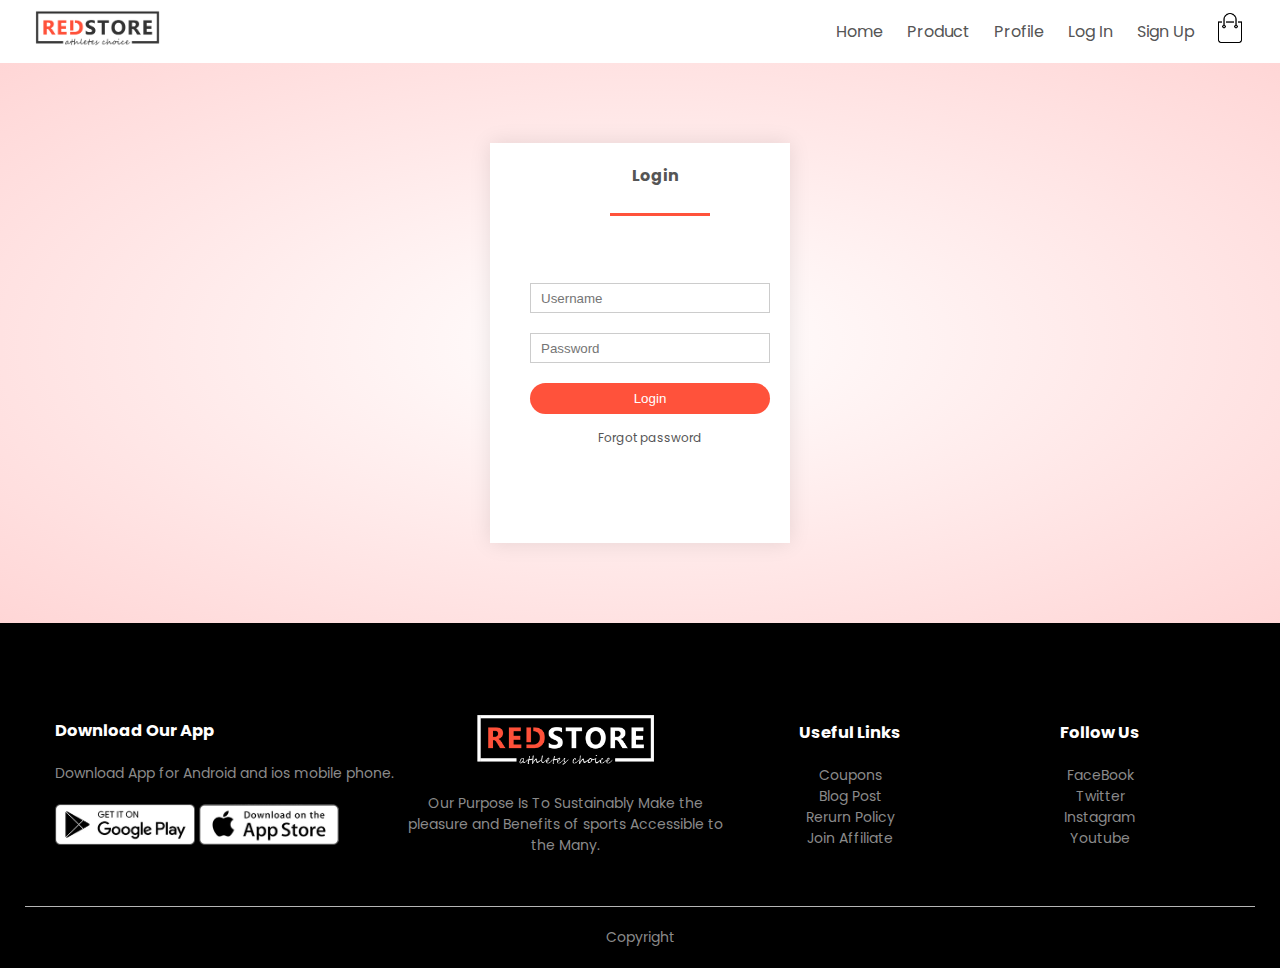
<file: index.html>
<!DOCTYPE html>
<html lang="en">
    <head>
        <meta charset="UTF-8">
        <meta name="viewport" content="width=device-width, initial-scale=1.0">
        <title>Account</title>
        <link rel="stylesheet" href="css/main.css">
        <link href="https://fonts.googleapis.com/css2?family=Poppins:wght@300;400;500;600;700&display=swap" rel="stylesheet">
    </head>
    <body>
        
        <div class="container">
            <div class="navbar">
                <div class="logo">
                    <img src="images/logo.png" width="125px">
                </div>
                <nav>
                    <ul id="MenuItems">
                        <li><a href="website.html">Home</a></li>
                        <li><a href="All Protucts.html">Product</a></li>   
                        <li><a href="profile.html">Profile</a></li>
                        <li><a href="LogIn.html">Log In</a></li>
                        <li><a href="signUp.html">Sign Up</a></li>
                        <!-- <li><a href="">About</a></li>
                        <li><a href="">Contact</a></li> -->
                    </ul>
    
                </nav>
                <a href="addtocart.html"> <img src="images/cart.png" width="30px" height="30px" ></a>
                <img src="images/menu.png" class="menu-icon" onclick="menutoggle()" >
            </div>  
        </div>
<!----------account-page---------->
<div class="account-page">
    <div class="container">
        <div class="row">
            <!-- <div class="col-2">
                <img src="images/image1.png" width="100%">
            </div> -->
                <div class="col-2">               
                <div class="form-container">
                    <div class="form-btn">
                        <span onclick="login()">Login</span>
                        <!-- <span onclick="register()">Register</span> -->
                        <hr id="Indicator">
                    </div>
                    <form id="logInForm">
                        <h5 id="invalid" style="color: red;"></h5>
                        <input type="text" placeholder="Username" id="username-check">
                        <input type="password" placeholder="Password" id="password-check">
                        <button type="submit" class="btn">Login</button>
                        <a href="#">Forgot password</a>
                    </form>
                </div>
            
            </div>
        </div>
    </div>
</div>
     
   <!----------Footer---------->
   <div class="footer">
       <div class="container">
           <div class="row">
                <div class="footer-col-1">
                    <h3>Download Our App</h3>
                    <p>Download App for Android and ios mobile phone.</p>
                    <div class="app-logo">
                        <img src="images/play-store.png" >  
                        <img src="images/app-store.png" >
                    </div>
                </div>
                <div class="footer-col-2">
                    <img src="images/logo-white.png" >
                    <p>Our Purpose Is To Sustainably Make the pleasure and 
                        Benefits of sports Accessible to the Many.
                    </p>
                </div>
                <div class="footer-col-3">
                    <h3>Useful Links</h3>
                    <ul>
                        <li>Coupons</li>
                        <li>Blog Post</li>
                        <li>Rerurn Policy</li>
                        <li>Join Affiliate</li>
                    </ul>
                </div>
                <div class="footer-col-4">
                    <h3>Follow Us</h3>
                    <ul>
                        <li>FaceBook</li>
                        <li>Twitter</li>
                        <li>Instagram</li>
                        <li>Youtube</li>
                    </ul>
                </div>
            </div>
            <hr>
            <p class="copyright">Copyright </p>
        </div>
    </div>
    <!-- ---------Js for toggle menu--------- -->
    <!-- <script>
        var MenuItems =document.getElementById("MenuItems");
        MenuItems.style.maxHeight="0px";
        function menutoggle()
        {
            if(MenuItems.style.maxHeight=="0px")
            {MenuItems.style.maxHeight="200px"}
            else{MenuItems.style.maxHeight="0px"}
        }
       
    </script> -->
    <!-------------Js for form--------->
    <!-- <script>
        var LoginForm=document.getElementById("LoginForm");
        var RegForm=document.getElementById("RegForm");
        var Indicator=document.getElementById( "Indicator");
        function register(){
            RegForm.style.transform="translateX(0px)";
            LoginForm.style.transform="translateX(0px)";
            Indicator.style.transform="translateX(100px)";
            
        }
        function login(){
            RegForm.style.transform="translateX(300px)";
            LoginForm.style.transform="translateX(300px)";
            Indicator.style.transform="translateX(0px)";
        }

    </script> -->

    <script src="js/login.js"></script>
    
    </body>
</html>
</file>
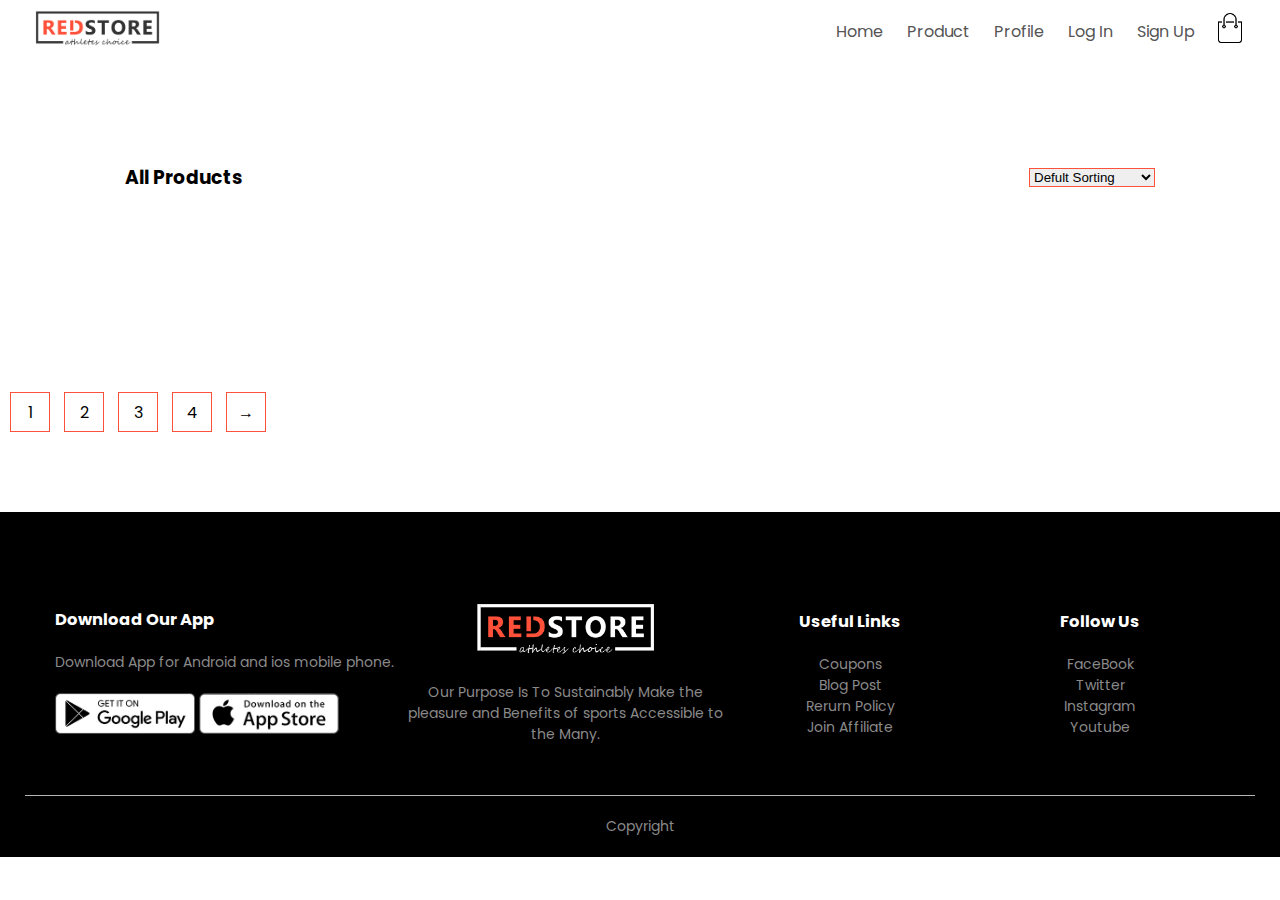
<file: All Protucts.html>
<!DOCTYPE html>
<html lang="en">
    <head>
        <meta charset="UTF-8">
        <meta name="viewport" content="width=device-width, initial-scale=1.0">
        <title>All products - RedStore</title>
        <link rel="stylesheet" href="css/main.css"> 
        <link href="https://fonts.googleapis.com/css2?family=Poppins:wght@300;400;500;600;700&display=swap" rel="stylesheet">
    </head>
    <body>
        
        <div class="container">
            <div class="navbar">
                <div class="logo">
                    <img src="images/logo.png" width="125px">
                </div>
                <nav>
                    <ul id="MenuItems">
                        <li><a href="website.html">Home</a></li>
                        <li><a href="All Protucts.html">Product</a></li>
                        <li><a href="profile.html">Profile</a></li>
                        <li><a href="LogIn.html">Log In</a></li>
                        <li><a href="signUp.html">Sign Up</a></li>
                        <!-- <li><a href="">About</a></li>
                        <li><a href="">Contact</a></li> -->
                    </ul>
    
                </nav>
                <a href="addtocart.html"> <img src="images/cart.png" width="30px" height="30px" ></a>
                <img src="images/menu.png" class="menu-icon" onclick="menutoggle()" >
            </div>
           
        </div>
  


    <div class="small-container">
        
        <div class="row row-2">
            <h3 >All Products</h3>
            <select>
                <option >Defult Sorting</option>
                <option >Sort by price</option>
                <option >Sort by popularity</option>
                <option >Sort by rating</option>
                <option >Sort bysale</option>
            </select>
        </div>
        
        <div class="small-container">
            
            <div class="row" id="allproduct">
               
                </div>
            </div> 
        </div> 
       
       
        <div class="page-btn">
            <span>1</span>
            <span>2</span>
            <span>3</span>
            <span>4</span>
            <span>&#8594;</span>
        </div>
            
    </div>
  
    
   <!----------Footer---------->
   <div class="footer">
       <div class="container">
           <div class="row">
                <div class="footer-col-1">
                    <h3>Download Our App</h3>
                    <p>Download App for Android and ios mobile phone.</p>
                    <div class="app-logo">
                        <img src="images/play-store.png" >  
                        <img src="images/app-store.png" >
                    </div>
                </div>
                <div class="footer-col-2">
                    <img src="images/logo-white.png" >
                    <p>Our Purpose Is To Sustainably Make the pleasure and 
                        Benefits of sports Accessible to the Many.
                    </p>
                </div>
                <div class="footer-col-3">
                    <h3>Useful Links</h3>
                    <ul>
                        <li>Coupons</li>
                        <li>Blog Post</li>
                        <li>Rerurn Policy</li>
                        <li>Join Affiliate</li>
                    </ul>
                </div>
                <div class="footer-col-4">
                    <h3>Follow Us</h3>
                    <ul>
                        <li>FaceBook</li>
                        <li>Twitter</li>
                        <li>Instagram</li>
                        <li>Youtube</li>
                    </ul>
                </div>
            </div>
            <hr>
            <p class="copyright">Copyright</p>
        </div>
    </div>
    <!-----------Js for toggle menu----------->
   <script src="js/allproducts.js"></script>
   <script>
        var MenuItems =document.getElementById("MenuItems");
        MenuItems.style.maxHeight="0px";
        function menutoggle()
        {
            if(MenuItems.style.maxHeight=="0px")
            {MenuItems.style.maxHeight="200px"}
            else{MenuItems.style.maxHeight="0px"}
        }

        
  
    </script>
    </body>
</html>
</file>
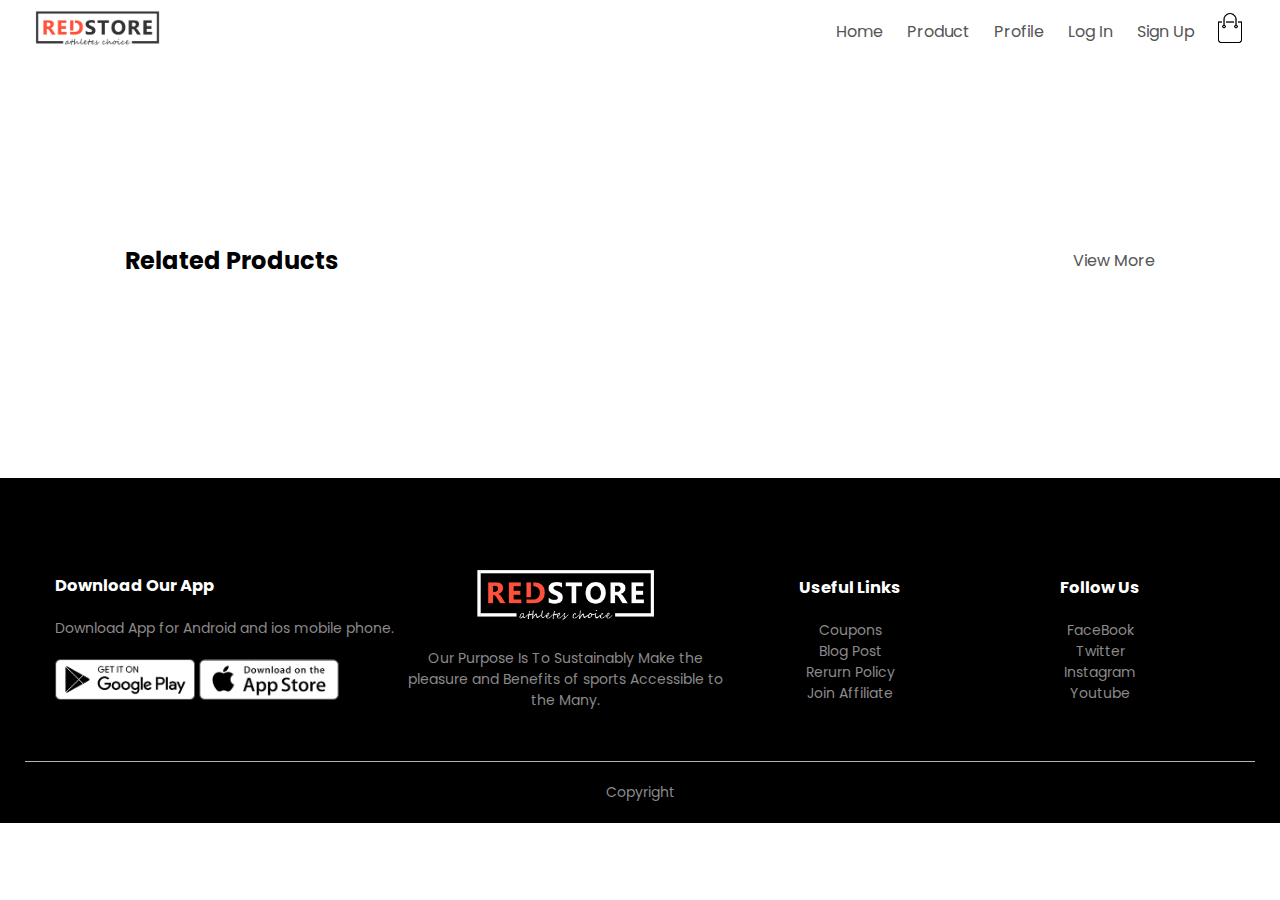
<file: Product-details.html>
<!DOCTYPE html>
<html lang="en">
    <head>
        <meta charset="UTF-8">
        <meta name="viewport" content="width=device-width, initial-scale=1.0">
        <title>Product -details</title>
        <link rel="stylesheet" href="css/main.css">
        <link href="https://fonts.googleapis.com/css2?family=Poppins:wght@300;400;500;600;700&display=swap" rel="stylesheet">
        <link rel="stylesheet" href="https://stackpath.bootstrapcdn.com/font-awesome/4.7.0/css/font-awesome.min.css" integrity="sha384-wvfXpqpZZVQGK6TAh5PVlGOfQNHSoD2xbE+QkPxCAFlNEevoEH3Sl0sibVcOQVnN" crossorigin="anonymous">
    </head>
    <body>
        
        <div class="container">
            <div class="navbar">
                <div class="logo">
                    <img src="images/logo.png" width="125px">
                </div>
                <nav>
                    <ul id="MenuItems">
                        <li><a href="website.html">Home</a></li>
                        <li><a href="All Protucts.html">Product</a></li>
                        <li><a href="profile.html">Profile</a></li>
                        <li><a href="LogIn.html">Log In</a></li>
                        <li><a href="signUp.html">Sign Up</a></li>
                        <!-- <li><a href="">About</a></li>
                        <li><a href="">Contact</a></li> -->
                    </ul>
    
                </nav>
                <a href="addtocart.html"> <img src="images/cart.png" width="30px" height="30px" ></a>
                <img src="images/menu.png" class="menu-icon" onclick="menutoggle()" >
            </div>  
        </div>
        <!---------single product details-------->
        <div class="small-container  single-product">
            <div class="row" id="singleproductDetails">
            </div>
        </div>
<!-----------title----------->
<div class="small-container">
    <div class="row row-2">
        <h2>
            Related Products </h2>
            <p>View More</p>
    </div> 
</div>
<!----------products--------->

<div class="small-container">
    <div class="row" id="detailsproduct">
    
    
    </div>    
    
</div>

    
<!----------Footer---------->
<div class="footer">
    <div class="container">
        <div class="row">
            <div class="footer-col-1">
                <h3>Download Our App</h3>
                <p>Download App for Android and ios mobile phone.</p>
                <div class="app-logo">
                    <img src="images/play-store.png" >  
                    <img src="images/app-store.png" >
                </div>
            </div>
            <div class="footer-col-2">
                <img src="images/logo-white.png" >
                <p>Our Purpose Is To Sustainably Make the pleasure and 
                    Benefits of sports Accessible to the Many.
                </p>
            </div>
            <div class="footer-col-3">
                <h3>Useful Links</h3>
                <ul>
                    <li>Coupons</li>
                    <li>Blog Post</li>
                    <li>Rerurn Policy</li>
                    <li>Join Affiliate</li>
                </ul>
            </div>
            <div class="footer-col-4">
                <h3>Follow Us</h3>
                <ul>
                    <li>FaceBook</li>
                    <li>Twitter</li>
                    <li>Instagram</li>
                    <li>Youtube</li>
                </ul>
            </div>
        </div>
        <hr>
        <p class="copyright">Copyright </p>
    </div>
</div>

<!-----------Js for toggle menu----------->
<script>
    
    var MenuItems =document.getElementById("MenuItems");
    MenuItems.style.maxHeight="0px";
    function menutoggle()
    {
        if(MenuItems.style.maxHeight=="0px")
        {MenuItems.style.maxHeight="200px"}
        else{MenuItems.style.maxHeight="0px"}
    }
    
</script>
    <!-------------Js for product gallery----------->
    <script>



var myHttp = new XMLHttpRequest();
var products=[];
myHttp.open('GET','https://fakestoreapi.com/products');
myHttp.send();


myHttp.addEventListener('readystatechange' ,function(){
if(myHttp.readyState == 4 && myHttp.status == 200 ){
    products=JSON.parse(myHttp.response)
    console.log(products)
    singleproduct();
    // displayProducts();
    displayWebsitProducts();
    
}

})
function singleproduct(){
var i = localStorage.getItem("index");
console.log(i);
var details=``;
// for(var i=0;i<products.length;i++){
details =`  <div class="col-2">
    <!-- <h1>${products[i].id}</h1> -->
            <img src="${products[i].image}" width="100%" id="product_img" >
            </div>
            <div class="col-2">
                <p>Home / T-shirt</p>
                <h1>Red Printed T-Shirt br HRX</h1>
                <h4>${products[i].price}</h4>
                <!-- <select>
                    <option > select Size</option>
                    <option > XXL</option>
                    <option > XL</option>
                    <option > Large</option>
                    <option > Medium</option>
                    <option >Small</option>
                </select> -->
                <!-- <input type="number" value="1"> -->
                <!-- <a class="btn">Add To Cart</a> -->
                <h3>Product Details <i class="fa fa-indent" ></i></h3>
                <br>
                <p>${products[i].description}</p>
            </div>`
// }
document.getElementById("singleproductDetails").innerHTML = details;
console.log(details);
}

function displayWebsitProducts(){
var webProducts=``;
for(var i=15;i<19;i++){
    webProducts +=`  <div class="col-4">
    <a href="Product-details.html">
    <img src="${products[i].image} " ></a>
    <a href="Product-details.html"> 
    <h4> ${products[i].category} </h4></a>
    <div class="rating">

    <i class="fa fa-star" ></i>
        <i class="fa fa-star" ></i>
        <i class="fa fa-star" ></i>
        <i class="fa fa-star" ></i>
    <i class="fa fa-star-o" ></i>          
    </div>
    <p>${products[i].price}</p>
</div>`
}
    document.getElementById("detailsproduct").innerHTML = webProducts;
}



/* 
         var product_img =document.getElementById("product_img");
         var small_img=document.getElementsByClassName("small_img");
         small_img[0].onclick=function(){
             product_img.src=small_img[0].src;
         } 
         small_img[1].onclick=function(){
             product_img.src=small_img[1].src;
         } 
         small_img[2].onclick=function(){
             product_img.src=small_img[2].src;
         } 
         small_img[3].onclick=function(){
             product_img.src=small_img[3].src;
         } */ 
            </script>

        <!--     <script>

var myHttp = new XMLHttpRequest();
var products=[];
myHttp.open('GET','https://fakestoreapi.com/products');
 myHttp.send();
 

 myHttp.addEventListener('readystatechange' ,function(){
    if(myHttp.readyState == 4 && myHttp.status == 200 ){
        products=JSON.parse(myHttp.response)
        console.log(products)
        displayWebsitProducts();
       // displayProducts();
        
    }

 })
 function displayWebsitProducts(){
 var webProducts=``;
 for(var i=15;i<19;i++){
    webProducts +=`  <div class="col-4">
    <a href="Product-details.html">
    <img src="${products[i].image} " ></a>
    <a href="Product-details.html"> 
    <h4> ${products[i].category} </h4></a>
    <div class="rating">
  
     <i class="fa fa-star" ></i>
        <i class="fa fa-star" ></i>
        <i class="fa fa-star" ></i>
        <i class="fa fa-star" ></i>
     <i class="fa fa-star-o" ></i>          
    </div>
     <p>${products[i].price}</p>
</div>`
 }
 document.getElementById("detailsproduct").innerHTML = webProducts;
 }
            </script> -->
    </body>
</html>
</file>
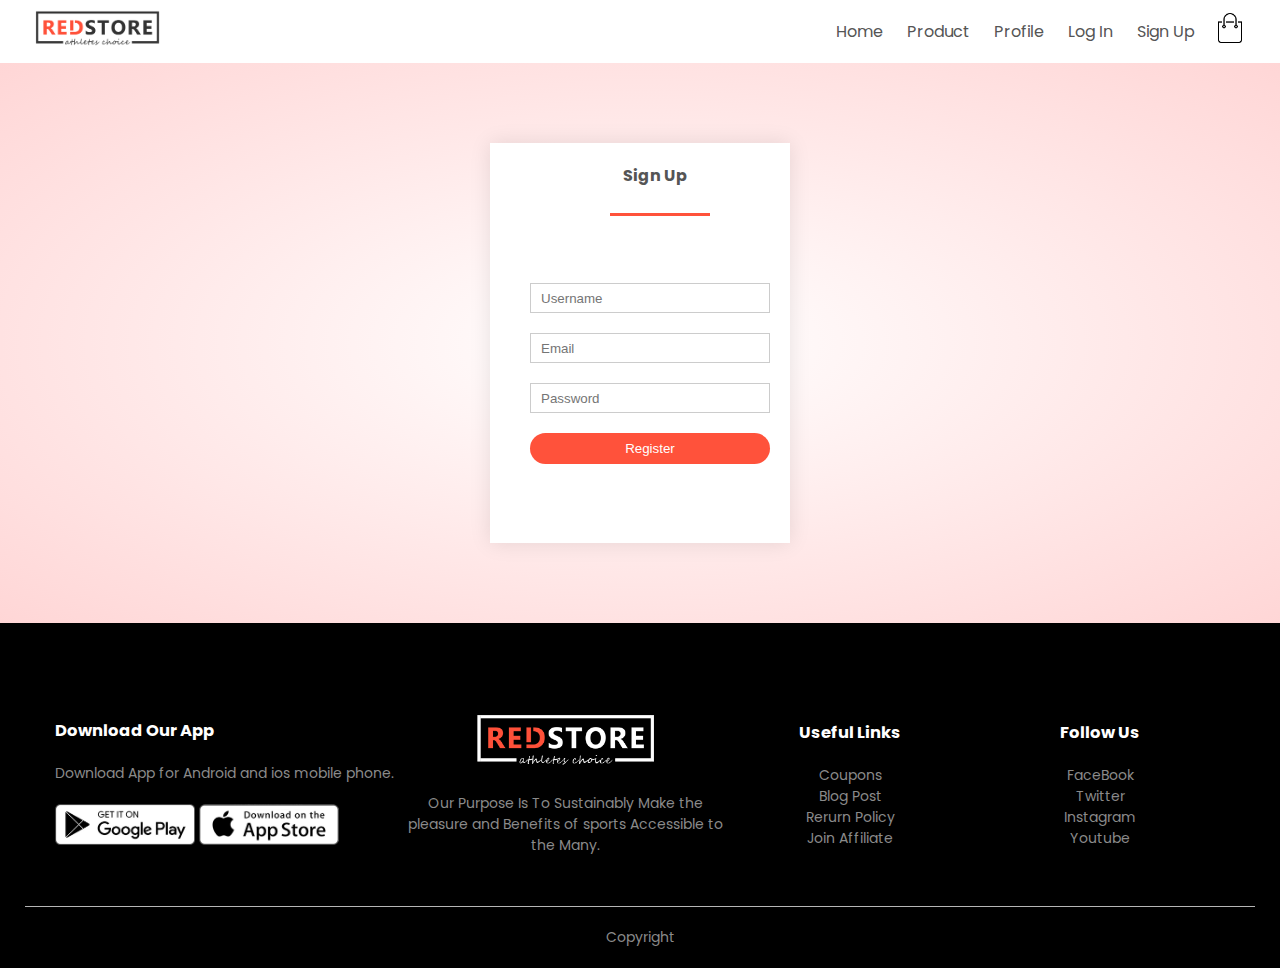
<file: signUp.html>
<!DOCTYPE html>
<html lang="en">
    <head>
        <meta charset="UTF-8">
        <meta name="viewport" content="width=device-width, initial-scale=1.0">
        <title>Sign Up</title>
        <link rel="stylesheet" href="css/main.css">
        <link href="https://fonts.googleapis.com/css2?family=Poppins:wght@300;400;500;600;700&display=swap" rel="stylesheet">
        <!-- <link rel="stylesheet" href="https://stackpath.bootstrapcdn.com/font-awesome/4.7.0/css/font-awesome.min.css" integrity="sha384-wvfXpqpZZVQGK6TAh5PVlGOfQNHSoD2xbE+QkPxCAFlNEevoEH3Sl0sibVcOQVnN" crossorigin="anonymous"> -->
    </head>
    <body>
        
        <div class="container">
            <div class="navbar">
                <div class="logo">
                    <img src="images/logo.png" width="125px">
                </div>
                <nav>
                    <ul id="MenuItems">
                        <li><a href="website.html">Home</a></li>
                        <li><a href="All Protucts.html">Product</a></li>   
                        <li><a href="profile.html">Profile</a></li>
                        <li><a href="LogIn.html">Log In</a></li>
                        <li><a href="signUp.html">Sign Up</a></li>
                        <!-- <li><a href="">About</a></li>
                        <li><a href="">Contact</a></li> -->
                    </ul>
    
                </nav>
                <a href="addtocart.html"> <img src="images/cart.png" width="30px" height="30px" ></a>
                <img src="images/menu.png" class="menu-icon" onclick="menutoggle()" >
            </div>  
        </div>
<!----------account-page---------->
<div class="account-page">
    <div class="container">
        <div class="row">
            <!-- <div class="col-2">
                <img src="images/image1.png" width="100%">
            </div> -->
                <div class="col-2">               
                <div class="form-container">
                    <div class="form-btn">
                        <!-- <span onclick="login()">Login</span> -->
                        <span>Sign Up</span>
                        <hr id="Indicator">
                    </div>
                    <!-- <form id="logInForm">
                        <input type="text" placeholder="Username">
                        <input type="password" placeholder="Password">
                        <button type="submit" class="btn">Login</button>
                        <a href="#">Forgot password</a>
                    </form> -->
                    <form id="signUpForm">
                        <h5 id="invalid" style="color: red;"></h5>
                        <input type="text" placeholder="Username" id="username" required>
                        <input type="email" placeholder="Email" id="email" required>
                        <input type="password" placeholder="Password" id="password" required>
                        <button type="submit" class="btn">Register</button>
                        
                    </form>
                </div>
            
            </div>
        </div>
    </div>
</div>
     
   <!----------Footer---------->
   <div class="footer">
       <div class="container">
           <div class="row">
                <div class="footer-col-1">
                    <h3>Download Our App</h3>
                    <p>Download App for Android and ios mobile phone.</p>
                    <div class="app-logo">
                        <img src="images/play-store.png" >  
                        <img src="images/app-store.png" >
                    </div>
                </div>
                <div class="footer-col-2">
                    <img src="images/logo-white.png" >
                    <p>Our Purpose Is To Sustainably Make the pleasure and 
                        Benefits of sports Accessible to the Many.
                    </p>
                </div>
                <div class="footer-col-3">
                    <h3>Useful Links</h3>
                    <ul>
                        <li>Coupons</li>
                        <li>Blog Post</li>
                        <li>Rerurn Policy</li>
                        <li>Join Affiliate</li>
                    </ul>
                </div>
                <div class="footer-col-4">
                    <h3>Follow Us</h3>
                    <ul>
                        <li>FaceBook</li>
                        <li>Twitter</li>
                        <li>Instagram</li>
                        <li>Youtube</li>
                    </ul>
                </div>
            </div>
            <hr>
            <p class="copyright">Copyright </p>
        </div>
    </div>
    <!-----------Js for toggle menu----------->
    <!-- <script>
        var MenuItems =document.getElementById("MenuItems");
        MenuItems.style.maxHeight="0px";
        function menutoggle()
        {
            if(MenuItems.style.maxHeight=="0px")
            {MenuItems.style.maxHeight="200px"}
            else{MenuItems.style.maxHeight="0px"}
        }
       
    </script> -->
    <!-------------Js for form--------->
    <!-- <script>
        var LoginForm=document.getElementById("LoginForm");
        var RegForm=document.getElementById("RegForm");
        var Indicator=document.getElementById( "Indicator");
        function register(){
            RegForm.style.transform="translateX(0px)";
            LoginForm.style.transform="translateX(0px)";
            Indicator.style.transform="translateX(100px)";
            
        }
        function login(){
            RegForm.style.transform="translateX(300px)";
            LoginForm.style.transform="translateX(300px)";
            Indicator.style.transform="translateX(0px)";
        }

    </script> -->
    
    <script src="js/signup.js"></script>
    </body>
</html>
</file>
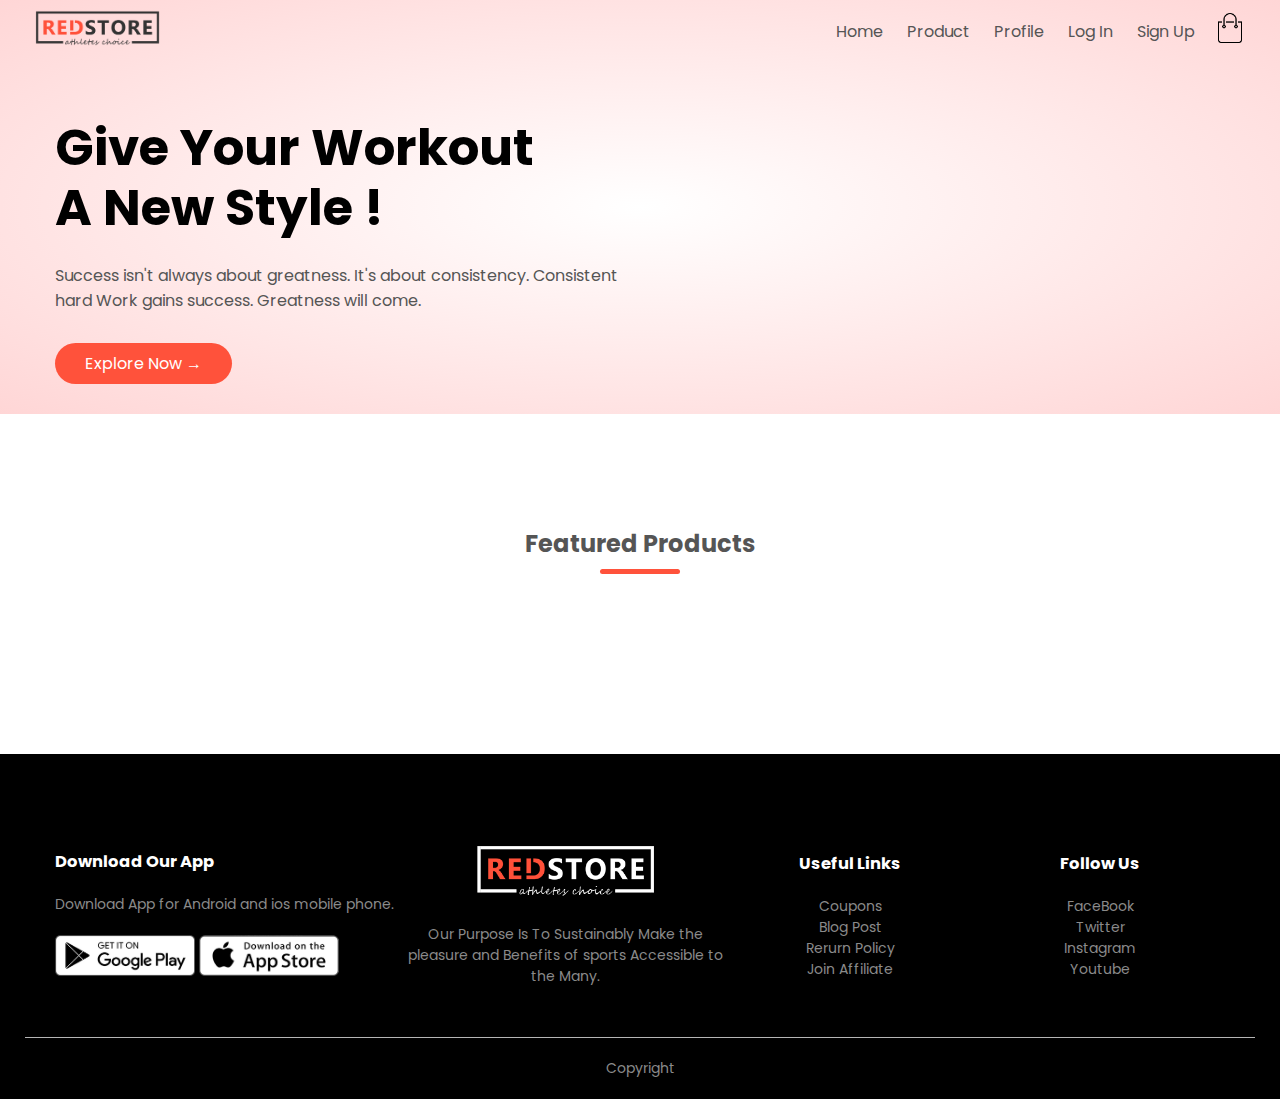
<file: website.html>
<!DOCTYPE html>
<html lang="en">
    <head>
        <meta charset="UTF-8">
        <meta name="viewport" content="width=device-width, initial-scale=1.0">
        <title>RedStore | Ecommerce Website Design</title>
        <link rel="stylesheet" href="css/main.css">
        <link href="https://fonts.googleapis.com/css2?family=Poppins:wght@300;400;500;600;700&display=swap" rel="stylesheet">
        <link rel="stylesheet" href="https://stackpath.bootstrapcdn.com/font-awesome/4.7.0/css/font-awesome.min.css" integrity="sha384-wvfXpqpZZVQGK6TAh5PVlGOfQNHSoD2xbE+QkPxCAFlNEevoEH3Sl0sibVcOQVnN" crossorigin="anonymous">
    </head>
    <body>
        <div class="header">
        <div class="container">
            <div class="navbar">
                <div class="logo">
                    <a href="website.html"><img src="images/logo.png" width="125px"></a> 
                </div>
                <nav>
                    <ul id="MenuItems">
                        <li><a href="website.html">Home</a></li>
                        <li><a href="All Protucts.html">Product</a></li>
                        <li><a href="profile.html">Profile</a></li>
                        <li><a href="LogIn.html">Log In</a></li>
                        <li><a href="signUp.html">Sign Up</a></li>
                        <!-- <li><a href="">About</a></li>
                        <li><a href="">Contact</a></li> -->
                    </ul>
    
                </nav>
                <a href="addtocart.html"> <img src="images/cart.png" width="30px" height="30px" ></a>
                <img src="images/menu.png" class="menu-icon" onclick="menutoggle()" >
            </div>
            <div class="row">
            <div class="col-2">
                 <h1>Give Your Workout<br> A New Style !</h1>
                 <p>Success isn't always about greatness. It's about consistency. Consistent<br> hard Work 
                     gains success. Greatness will come.</p>
                 <a href="" class="btn">Explore Now &#8594;</a>

             </div> 
             <div class="col-2">
                 <!-- <img src="images/image1(1).png"> -->

             </div>   
            </div>
        </div>
    </div>

<!------------latest products----------->
    <div class="small-container">
        <h2 class="title"> Featured Products</h2>
        <div class="row" id="webproduct">
           
            </div>
        </div> 
        
   <!----------Footer---------->
   <div class="footer">
       <div class="container">
           <div class="row">
                <div class="footer-col-1">
                    <h3>Download Our App</h3>
                    <p>Download App for Android and ios mobile phone.</p>
                    <div class="app-logo">
                        <img src="images/play-store.png" >  
                        <img src="images/app-store.png" >
                    </div>
                </div>
                <div class="footer-col-2">
                    <img src="images/logo-white.png" >
                    <p>Our Purpose Is To Sustainably Make the pleasure and 
                        Benefits of sports Accessible to the Many.
                    </p>
                </div>
                <div class="footer-col-3">
                    <h3>Useful Links</h3>
                    <ul>
                        <li>Coupons</li>
                        <li>Blog Post</li>
                        <li>Rerurn Policy</li>
                        <li>Join Affiliate</li>
                    </ul>
                </div>
                <div class="footer-col-4">
                    <h3>Follow Us</h3>
                    <ul>
                        <li>FaceBook</li>
                        <li>Twitter</li>
                        <li>Instagram</li>
                        <li>Youtube</li>
                    </ul>
                </div>
            </div>
            <hr>
            <p class="copyright">Copyright</p>
        </div>
    </div>
    <!-----------Js for toggle menu----------->
    <script src="js/javascript.js"></script>
    <script>
        var MenuItems =document.getElementById("MenuItems");
        MenuItems.style.maxHeight="0px";
        function menutoggle()
        {
            if(MenuItems.style.maxHeight=="0px")
            {MenuItems.style.maxHeight="200px"}
            else{MenuItems.style.maxHeight="0px"}
        }
    </script>
    </body>
</html>
</file>
<file: css/main.css>
*{
    margin: 0;
    padding: 0;
    box-sizing: border-box
}
body{
    font-family: 'Poppins',sans-serif;
    
}
.image{
    padding: 0;
}
.navbar{
    display: flex;
    align-items: center;
    padding: 10px   
}
nav{
    flex: 1;
    text-align: right  
}
nav ul{
    display: inline-block;
   list-style-type: none 
}
nav ul li{
    display: inline-block;
    margin-right:20px 
}
a{
    text-decoration: none;
    color: #555;
}
p{
    color: #555;  
}
.container{
    max-width: 1300px;
   margin: auto;
   padding-left: 25px;
   padding-right: 25px;

}
.row{
    display: flex;
    align-items: center;
    flex-wrap: wrap;
    justify-content: space-around;
    margin: 30px;
}
.col-2{
    flex-basis: 50%;
    min-width: 300px
}
.col-2 img{
    max-width: 100%;
    padding: 50px 0;
}
.col-2 h1{
    font-size: 50px;
    line-height: 60px;
    margin: 25px 0;
}
.btn, #edit{
    display: inline-block;
    background: #ff523b;
    color: #fff;
    padding: 8px 30px;
    margin: 30px 0;
    border-radius: 30px;
    transition: background-color 0.5s;
   
}
.btn:hover{
    background-color: #563434 ;

}
.header{
    background: radial-gradient(#fff,#ffd6d6) ;
}
.header row{
    margin-top: 70px;

}
.categories{
    margin: 70px 0;
}
.col-3{
    flex-basis: 30%;
    min-width: 250px;
    margin-bottom:30px ;
}
.col-3 img{
    width: 100%;
    cursor: pointer;

}
.small-container{
    max-width: 1080%;
    margin: 100px;
    padding-left: 25px;
    padding-right: 25px;
}
.col-4{
    flex-basis:25% ;
    padding: 10px;
    min-width: 200px;
    margin-bottom:50px ;
    transition: transform 0.5s ;
}
.col-4 img{
    width: 100%;
    cursor: pointer;
    
}
.title{
    text-align: center;
    margin: 0 auto 80px ;
    position:  relative;
    line-height: 60px;
    color: #555;

}
.title::after{
    content: '';
    background:#ff523b ;
    width: 80px;
    height: 5px;
    border-radius: 5px;
    position: absolute;
    bottom: 0;
    left: 50%;
    transform: translateX(-50%);
}
h4{
   color: #555;
   font-weight: normal; 
}
.col-4 p{
    font-size: 14px;
} 
.rating .fa{
    color: #ff523b;
}
.col-4:hover{
    transform: translateY(-5%);
}
.offer{
    background: radial-gradient(#fff,#ffd6d6) ;
    margin-top: 80px;
    padding: 30px 0;
}
.col-2 .offer-img{
    padding: 50px;
}
small{
    color: #555;
}
/*-------testimonial----------*/
.testimonial{
    padding-top: 100px;}
.testimonial .col-3 {
    text-align: center;
    padding: 40px 20px;
    box-shadow: 0 0 20px 0px rgba(0, 0, 0, 0.1);
    cursor: pointer;
    transition: transform 0.5s;
}
.testimonial .col-3 img{
    width: 50px;
    margin-top: 20px;
    border-radius: 50%;
}
.testimonial .col-3:hover{
    transform: translateY(-10px);
}
.fa.fa-quote-left{
    font-size: 34px;
    color: #ff523b;
}
.col-3 p{
    font-size: 12px;
    margin: 12px 0;
   color: #777; 
}
.testimonial .col-3 h3{
    font-weight: 600;
    color: #555;
    font-size: 16px;
}
/*-------brands-----*/
.brands{
    margin: 100px auto;
}
.col-5{
    width: 160px;
}
.col-5 img{
    width: 100%;
    cursor: pointer;
    filter: grayscale(100%);

}
.col-5 img:hover{
    filter: grayscale(0%);

}
/*-------Footer----*/
.footer{
    background: #000;
    columns: #8a8a8a;
    font-size: 14px ;
    padding: 60px 0 20px;
}
.footer p{
    color: #8a8a8a;

}
.footer h3{
    color: #fff;
    margin-bottom: 20px;
   
}
.footer-col-1 ,.footer-col-2, .footer-col-3,.footer-col-4{
   min-width: 250px;
   margin-bottom: 20px;
}
.footer-col-1{
    flex-basis: 30%;
}
.footer-col-2{
    flex: 1;
    text-align: center;
}
.footer-col-2 img{
    width: 180px;
    margin-bottom: 20px;
}
.footer-col-3,.footer-col-4{
    flex-basis:12% ;
    text-align: center;
}
ul{
    list-style-type:none ;
    color: #8a8a8a;
}
.app-logo{
    margin-top: 20px;
}
.app-logo img{
    width: 140px;
}
.footer hr{
    border: none;
    background: #b5b5b5;
    height: 1px;
    margin: 20px 0;
}
.copyright{
    text-align: center;
}
.menu-icon{
    width: 28px;
    margin-left: 20px;
    display: none;
}
/*--------media query for maenu----*/
@media only screen and (max-width:800px){
    nav ul{
        position: absolute;
        top:70px;
        left:0;
        background: #333;
        width: 100%;
        overflow: hidden;
        transition: max-height 0.5s;
    }
    nav ul li{
        display: block;
        margin-right: 50px;
        margin-top: 10px;
        margin-bottom: 10px;
    }
    nav ul li a{
        color:#fff;
    }
    .menu-icon{
        display: block;
        cursor: pointer;
    }
}
/*------All Products page------*/
.row-2{
    justify-content: space-between;
    margin: 100px auto 50px;
   }
select{
    border: 1px solid #ff523b;
}
select:focus{
    outline: none;
}
.page-btn{
    margin: 0 auto 80px;
}
.page-btn span{
    display: inline-block;
    border: 1px solid #ff523b;
    margin-left: 10px;
    width: 40px;
    height:40px ;
    text-align: center;
    line-height: 40px;
    cursor: pointer;
}
.page-btn span:hover{
    background: #ff523b;
    color: #fff;
}

/*----------single product details----------*/
.single-product{
    margin-top: 80px;
}
.single-product .col-2 img{
    padding: 0;
}
.single-product .col-2{
    padding:20px ;
}
.single-product h4{
    margin: 20px 0;
    font-size: 22px;
    font-weight: bold;
}
.single-product select{
    display: block;
    padding: 10px;
    margin-top: 20px;
}
.single-product input{
    width: 50px;
    height: 40px;
    padding-left: 10px;
    font-size: 20px;
    margin-right: 10px;
    border: 1px solid #ff523b;
}
input:focus{
    outline: none;
}
.single-product .fa{
    color:#ff523b;
    margin-left:10px ;
}
.small-img-row{
    display: flex;
    justify-content: space-between;
}
.small-img-col{
    flex-basis: 24%;
    cursor: pointer;
}
/*---------cart items--------*/
.cart-page{
    margin:80px auto;  
}
table{
    width: 100%;
    border-collapse: collapse;
}
.cart-info{
    display: flex;
    flex-wrap: wrap;
}
th{
    text-align: left;
    padding: 5px;
    color: #fff;
    background: #ff523b;
    font-weight: normal;
}
td{
    padding: 10px 5px;
}
td input{
   width: 40px;
   height: 30px;
   padding: 5px; 
}
td a{
   color: #ff523b;
    font-size: 12px;
}
td img{
    width: 80px;
    height: 80px;
    margin-right: 10px;
}
.total-price{
    display: flex;
    justify-content: flex-end;
}
.total-price table{
    border-top: 3px solid #ff523b;
    width: 100%;
    max-width: 400px;
}
td:last-child{
    text-align: right;
}

.myImg{
    width: 50%;
    /* border-radius: 50%; */
}
/*--------account-page-----*/
.account-page, .profile{
    padding: 50px 0;
    background: radial-gradient(#fff,#ffd6d6) ;
}
.form-container, .profile{
    background: #fff;
    width: 300px;
    height: 400px;
    position: relative;
    text-align: center;
    padding: 20px;
    margin: auto;
    box-shadow: 0 0 20px 0px rgba(0, 0, 0, 0.1);
    overflow: hidden;
}
.form-container span{
    font-weight:bold ;
    padding: 0 10px;
    color: #555;
    cursor: pointer;
    width: 100px;
    display: inline-block;
}
.form-btn{
    display: inline-block;
}
.form-container form{
    max-width: 300px;
    padding: 0 20px;
    position: absolute;
    top: 130px;
    transition: transform 1s;
}
form input{
    width: 100%;
    height: 30px;
    margin: 10px 0 ;
    padding: 0 10px;
    border: 1px solid #ccc;
}
form .btn{
    width: 100%;
    border: none;
    cursor: pointer;
    margin: 10px 0;
}
form .btn:focus{
    outline: none;
}
#LoginForm{
    left: -300px;
}
#RegForm{
    left: 0;
}
form a{
    font-size: 12px;
}
#Indicator{
    width: 100px;
    border: none;
    background: #ff523b;
    height: 3px;
    margin-top:25px ;
    transform: translateX(100px);
    transition: transform 1s;
    text-align: center;
    margin-right: 190px;
}
/*--------media query for less than 600 screen size----*/
@media only screen and (max-width:600px){
    .row{
        text-align: center;
    }
    .col-2,.col-3,.col-4{
        flex-basis: 100%;
    }
    .single-product .row{
        text-align: center;
    }
    .single-product .col-2{
        padding: 20px 0;
    }
    .single-product h1{
        font-size: 26px;
        line-height: 32px;
    }
    .cart-info p{
        display: none;
    }
}
</file>
